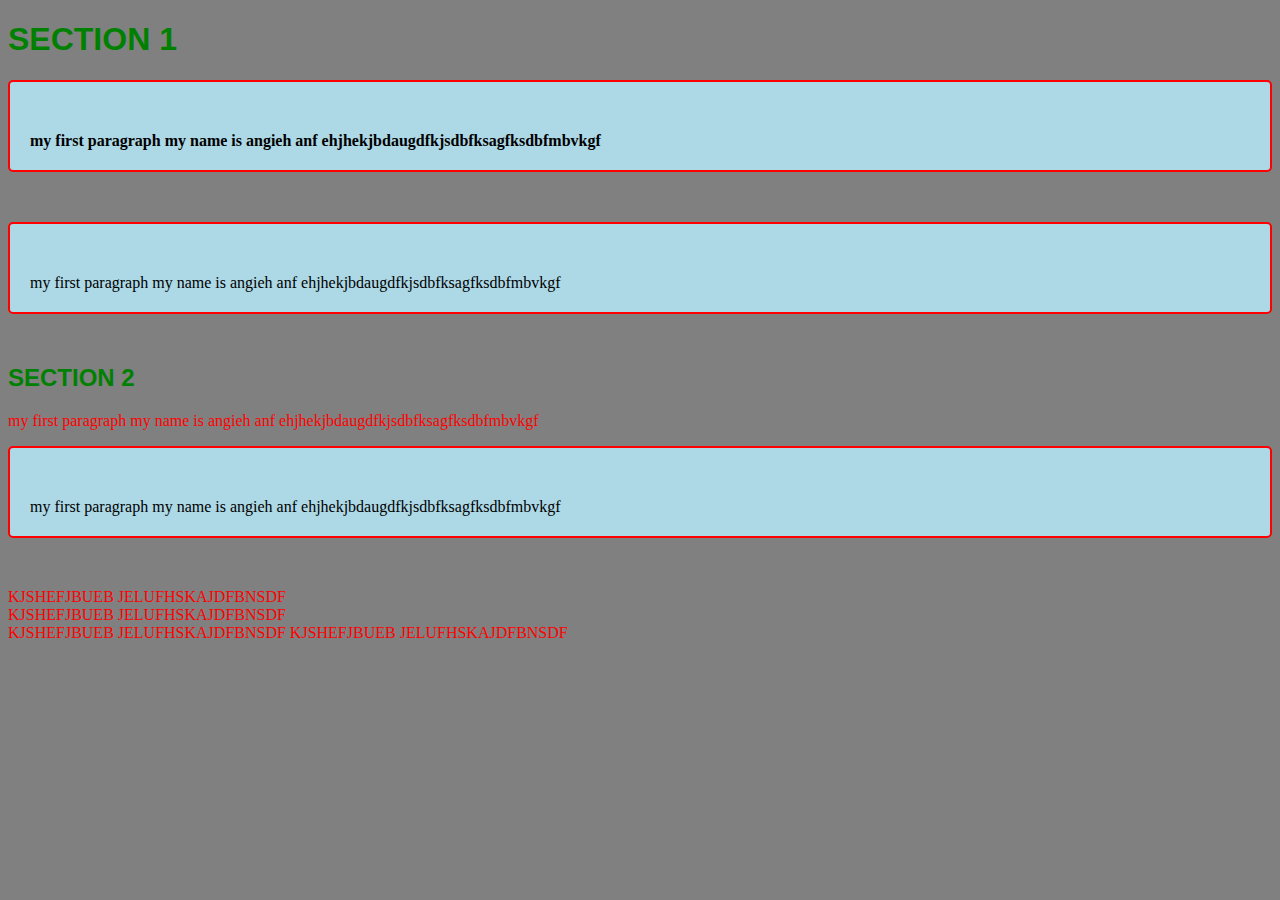
<file: index.html>
<!DOCTYPE html>
<html lang="en">
<head>
<link rel="stylesheet" href="main.css">
    <title>
        my first page
    </title>
</head>
<body>
    <h1>SECTION 1</h1>
    <p class="bp ap">
        my first paragraph my name is angieh anf ehjhekjbdaugdfkjsdbfksagfksdbfmbvkgf
    </p>
    <p id="bpid">
        my first paragraph my name is angieh anf ehjhekjbdaugdfkjsdbfksagfksdbfmbvkgf
    </p>
    <h2>SECTION 2</h2>
    <p>
        my first paragraph my name is angieh anf ehjhekjbdaugdfkjsdbfksagfksdbfmbvkgf
    </p>
    <p class="bp">
        my first paragraph my name is angieh anf ehjhekjbdaugdfkjsdbfksagfksdbfmbvkgf
    </p>
<DIV>KJSHEFJBUEB JELUFHSKAJDFBNSDF</DIV>
<DIV>KJSHEFJBUEB JELUFHSKAJDFBNSDF</DIV>
<span>KJSHEFJBUEB JELUFHSKAJDFBNSDF</span>
<span>KJSHEFJBUEB JELUFHSKAJDFBNSDF</span>
</body>
</html>
</file>
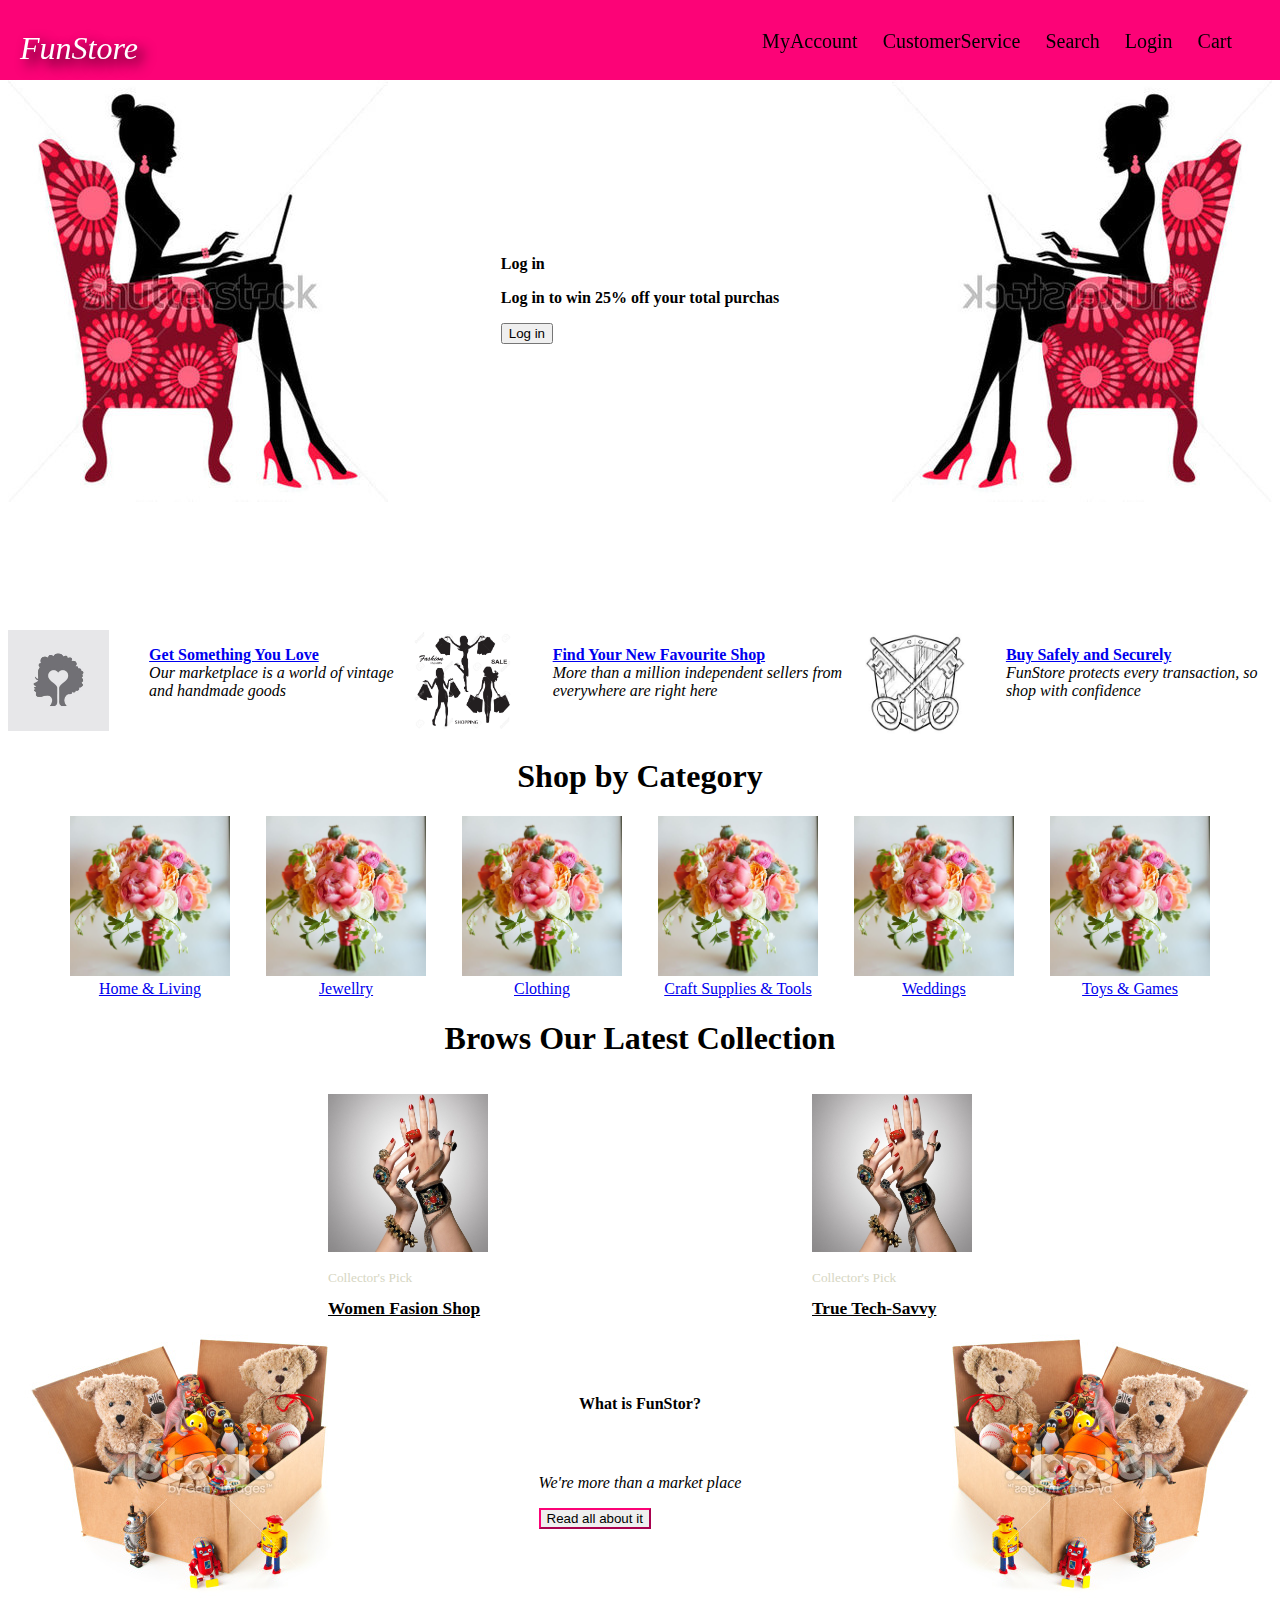
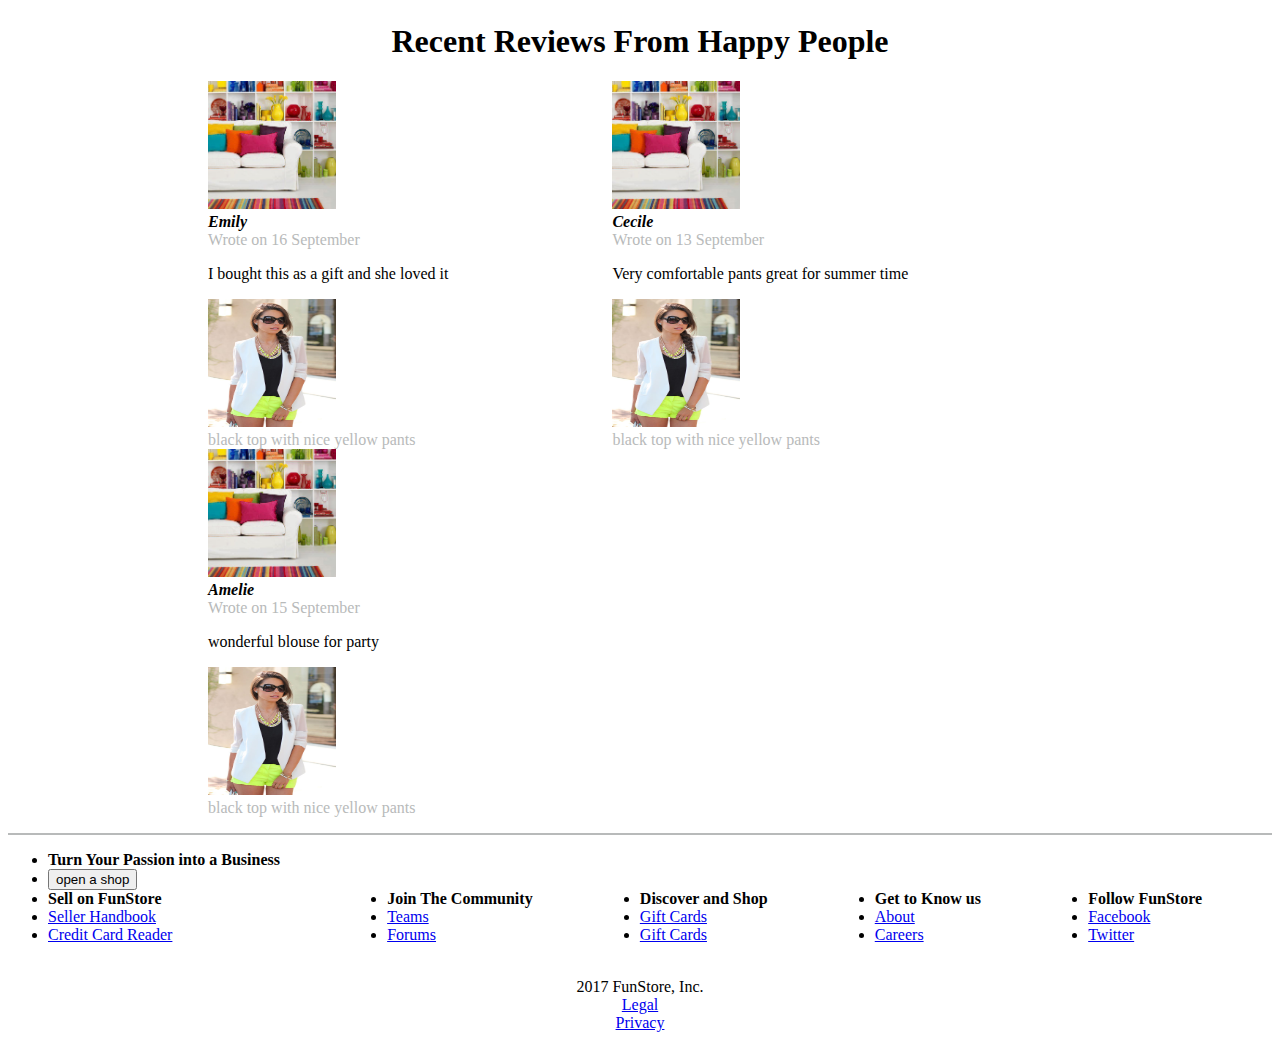
<file: fun-store/html/index.html>
<!DOCTYPE html>
<html lang="en">
<head>
<link rel="stylesheet" href="../css/base.css">
    <title>fun-store</title>

</head>
<body>
    <header class="fs-header">
        <div class="fs-lo-logo">
            <span class="fs-logo">FunStore</span>
            <nav class="fs-menu"> 
                <span class="fs-menue-text">MyAccount CustomerService </span>
                <span class="fs-menue-icon">Search Login Cart</span>
            </nav>
        </div>
    </header>
    <article class="fs-body">
        <section class="fs-opening">
            <img class= "fs-opening-pic" src="../image/opening-pic.jpg" >
           <div class="fs-opening-text">
                <p class="fs-login-opening-pic"> Log in </p>
                <p class="fs-text-opening-pic"> Log in to win 25% off your total purchas</p>
                <button class="fs-button-opening-pic"> Log in </button>
           </div>
            <img class= "fs-opening-pic-mirror" src="../image/opening-pic.jpg" >
        </section>
        <section class="fs-content"> 
            <div class="fs-small-icon"> 
            <img class="fs-you-love-pic" src="../image/you-love.jpg" alt="you love">
            <ul class="fs-1opening-icon">
                <li class="fs-1opening-text"><a href="http://google.com">Get Something You Love</a></li>
                <li class="fs-1opening-text-details">Our marketplace is a world of vintage and handmade goods</li>
            </ul>
            <img class="fs-fave-shop-pic" src="../image/fave-shop.jpg" alt="find your shop">
            <ul class="fs-2opening-icon">
                <li class="fs-2opening-text"><a href="http://google.com">Find Your New Favourite Shop</a></li>
                <li class="fs-2opening-text-details">More than a million independent sellers from everywhere are right here</li>
            </ul>
            <img class="fs-safety-pic" src="../image/safety.jpg" alt="secure payment">
            <ul class="fs-3opening-icon">
                <li class="fs-3opening-text"><a href="http://google.com">Buy Safely and Securely</a></li>
                <li class="fs-3opening-text-details">FunStore protects every transaction, so shop with confidence</li>
            </ul>
            </div>
            <h1 class="fs-shop-category">Shop by Category</h1>
            <ul class="fs-categories">
                <li>
                    <img src="../image/weddings.jpg" alt="home and living">
                    <a href="http;//google.ca">Home & Living</a>            
                </li>
                <li>
                    <img src="../image/weddings.jpg" alt="jewellry">
                    <a href="http://google.ca">Jewellry</a>            
                </li>
                <li>
                    <img src="../image/weddings.jpg" alt="clothing">
                    <a href="http://google.ca">Clothing</a>            
                </li>
                <li>
                    <img src="../image/weddings.jpg" alt="crafting tools">
                    <a href="http://google.ca">Craft Supplies & Tools</a>
                </li>
                <li>
                    <img src="../image/weddings.jpg" alt="weddings">
                    <a href="http://google.ca">Weddings</a>
                </li>
                <li>
                    <img src="../image/weddings.jpg" alt="toys and games">
                    <a href="http://google.ca">Toys & Games</a>
                </li>
            </ul>
            <h1 class= "fs-latest-collection">Brows Our Latest Collection</h1>
            <ul class="fs-two-collection">
                <li>
                    <img src="../image/jewelry.jpg" alt="women fashion">
                    <p>Collector's Pick</p>
                    <a href="http://google.ca">Women Fasion Shop</a>
                </li>
                <li>
                    <img src="../image/jewelry.jpg" alt="true tech">
                    <p> Collector's Pick</p>
                    <a href="http://google.ca">True Tech-Savvy</a>
                </li>
            </ul>
            <section class="fs-what-is">
                <img class="fs-what-is-pic" src="../image/toys.jpg" alt="what is FunStor?">
               <div>
                <p>What is FunStor?</p>
                <p>We're more than a market place</p>
                <button>Read all about it</button>
               </div>
                <img class="fs-what-is-pic-mirror" src="../image/toys.jpg" alt="what is FunStor">
            </section>
            <h1 class="fs-reviews">Recent Reviews From Happy People</h1>
            <ul class="fs-reviews-people">
                <li>
                    <img src="../image/home-and-living.jpg" alt="emily">
                    <div class="fs-name">Emily</div><span>Wrote on 16 September</span>
                    <p>I bought this as a gift and she loved it</p>
                    <img src="../image/clothing.jpg" alt="item">
                    <div class="fs-review-footer">black top with nice yellow pants</div>
                </li>
                <li>
                    <img src="../image/home-and-living.jpg" alt="emily">
                    <div class="fs-name">Cecile</div><span>Wrote on 13 September</span>
                    <p>Very comfortable pants great for summer time</p>
                    <img src="../image/clothing.jpg" alt="item">
                    <div class="fs-review-footer">black top with nice yellow pants</div>
                </li>
                <li>
                    <img src="../image/home-and-living.jpg" alt="emily">
                    <div class="fs-name">Amelie</div><span>Wrote on 15 September</span>
                    <p>wonderful blouse for party</p>
                    <img src="../image/clothing.jpg" alt="item">
                    <div class="fs-review-footer">black top with nice yellow pants</div>
                </li>
            </ul>
        </section>
    </article>
    <footer class="fs-footer">
        <div class="fs-footer-links">
            <ul class="fs-footer-list">
                <li class="fs-footer-font">Turn Your Passion into a Business</li>
                <li> <button> open a shop</button></li>
                <li class="fs-footer-font">Sell on FunStore</li>
                <li><a href="http://google.com"> Seller Handbook</a></li>
                <li><a href="http://google.com"> Credit Card Reader</a></li>
            </ul>
            <ul class="fs-footer-list">
                <li class="fs-footer-font">Join The Community</li>
                <li><a href="http://google.com">Teams</a></li>
                <li><a href="http://google.com">Forums</a></li>
            </ul>
            <ul class="fs-footer-list">
                <li class="fs-footer-font">Discover and Shop</li>
                <li><a href="http://google.com">Gift Cards</a></li>
                <li><a href="http://google.com">Gift Cards</a></li>
            </ul>
            <ul class="fs-footer-list">
                <li class="fs-footer-font">Get to Know us</li>
                <li><a href="http://google.com">About</a></li>
                <li><a href="http://google.com">Careers</a></li>
            </ul>
            <ul class="fs-footer-list">
                <li class="fs-footer-font">Follow FunStore</li>
                <li><a href="http://google.com">Facebook</a></li>
                <li><a href="http://google.com">Twitter</a></li>
            </ul>
            <div class=fs-footer-bottom">
                <ul class="fs-footer-tnc">
                    <li>2017 FunStore, Inc.</li>
                    <li><a href="http://google.com">Legal</a></li>
                    <li><a href="http://google.com">Privacy</a></li>
                </ul>
            </div>
        </div>

    </footer>
</body>
</html>
</file>
<file: main.css>
body {
    color: red;
    background-color: grey;
}
h1,h2 {
    color: green;
    font-family: arial;
}
.bp {
    color: black;
    border: 2px solid red;
    border-radius: 5px;
    margin-bottom: 50px;
    padding: 20px;
    padding-top: 50px;
    background-color: lightblue;
}
.ap {
font-weight: bold;
}
#bpid {
    color: black;
    border: 2px solid red;
    border-radius: 5px;
    margin-bottom: 50px;
    padding: 20px;
    padding-top: 50px;
    background-color: lightblue;
}
</file>
<file: fun-store/css/base.css>
htm{
    font-size: 16px;
}
.fs-header{
    background-color: #FC0377;
    position: fixed;
    top: 0px;
    left: 0px;
    width: 100%;
    height: 5rem;
    z-index: 200;
}
.fs-body{
    margin-top: 5rem;
}
.fs-logo{
    font-family: 'Times New Roman', Times, serif;
    font-size: 2rem;
    font-style: italic;
    text-shadow: .4rem .4rem .8rem #000;
    color: #FFFFFF;
}
.fs-lo-logo{
    padding-left: 20px;
    margin-top: 30px;
}
.fs-menu{
    text-align: right;
    font-family: 'Times New Roman', 'Times New Roman', Times, serif;
    font-size: 15pt;
    float: right;
    padding-right: 3rem;
}
.fs-menue-text{
    word-spacing: 20px;
}
.fs-menue-icon{
    word-spacing: 20px;
}
.fs-opening {
    display: flex;
    flex-direction: row;
    justify-content: space-between;
}
.fs-opening-text {
    align-self: center;
    font-family: 'Times New Roman', Times, serif;
    font-weight: bold;
}
.fs-opening-pic-mirror{
    -moz-transform: scaleX(-1);
        -o-transform: scaleX(-1);
        -webkit-transform: scaleX(-1);
        transform: scaleX(-1);
        filter: FlipH;
        -ms-filter: "FlipH";
}
.fs-content{
    margin-top: 128px;
    width: 100%;
}
.fs-you-love-pic{
    height: 8%;
    width: 8%;
    margin-top: 0px;
}
.fs-1opening-text{
    font-weight: bold;
    display: inline;
}
.fs-1opening-text-details{
    font-style: italic;
    display: block;
}
.fs-fave-shop-pic{
    height: 8%;
    width: 8%;
    margin-top: 0px;
}
.fs-2opening-text{
    font-weight: bold;
    display: inline;
}
.fs-2opening-text-details{
    font-style: italic;
    display: block;
}
.fs-safety-pic{
    height: 8%;
    width: 8%;
    margin-top: 0px;
}
.fs-3opening-text{
    font-weight: bold;
    display: inline;
}
.fs-3opening-text-details{
    font-style: italic;
    display: block;
}
.fs-small-icon{
    display: inline-flex;
}
.fs-shop-category{
    text-align: center;
}
.fs-categories{
    list-style: none;
    padding: 0;
    text-align: center;
}
.fs-categories li {
    width: 10rem;
    height: 8rem;
    margin-left: 2rem;
    display: inline-block;
}
.fs-categories li:nth-child(1) {
    margin-left: 0;
}
.fs-categories li img {
    width: 100%;
    /*height: 100%;*/
}
.fs-latest-collection{
    text-align: center;
}
.fs-two-collection{
    list-style: none;
    padding: 0;
    display: inline-block;
}
.fs-two-collection li{
    width: 10rem;
    height: 8rem;
    margin-left: 20rem;
    display: inline-block;
}
.fs-two-collection li img{
    width: 100%;
}
.fs-two-collection li a{
    color: #000;
    font-weight: bold;
    font-family: 'Times New Roman', Times, serif;
    font-size: 13pt;
    
}
.fs-two-collection li p{
    color:#d6d6c2;
    font-size: 10pt;    
}
.fs-what-is{
    display: flex;
    flex-direction: row;
    justify-content: space-between;
}
.fs-what-is-pic-mirror{
      -moz-transform: scaleX(-1);
        -o-transform: scaleX(-1);
        -webkit-transform: scaleX(-1);
        transform: scaleX(-1);
        filter: FlipH;
        -ms-filter: "FlipH";
}
.fs-what-is p{
    text-align: center;
    margin-top: 30%;;
}
.fs-what-is p:nth-child(1){
    font-weight: bold;
    font-family: 'Times New Roman', Times, serif;
}
.fs-what-is p:nth-child(2){
    font-style: italic;
    font-family: 'Times New Roman', Times, serif;
}
.fs-what-is button{
    border-color: #FC0377;
    color: #000
}
.fs-reviews{
    text-align: center;
    font-family: 'Times New Roman', Times, serif;
}
.fs-reviews-people li{
    display: inline-block;
    margin-left: 10rem;
}
.fs-name{
    font-weight: bold;
    font-family: 'Times New Roman', Times, serif;
    font-style: italic;
}
.fs-reviews-people li span{
    color: #B8BABA;
}
.fs-review-footer{
    color: #B8BABA;
}
.fs-reviews-people li img{
    width: 8rem;
    height: 8rem;
    display: inline-block;
}
.fs-footer{
    border-top: solid 2px #B8BABA;
}
.fs-footer-list{
    display: inline-block;
    float: none;
    padding-right: 5%;
}
.fs-footer-font{
    font-weight: bold;
}
.fs-footer-tnc{
    text-align: center;
    display: inline;
}
</file>
